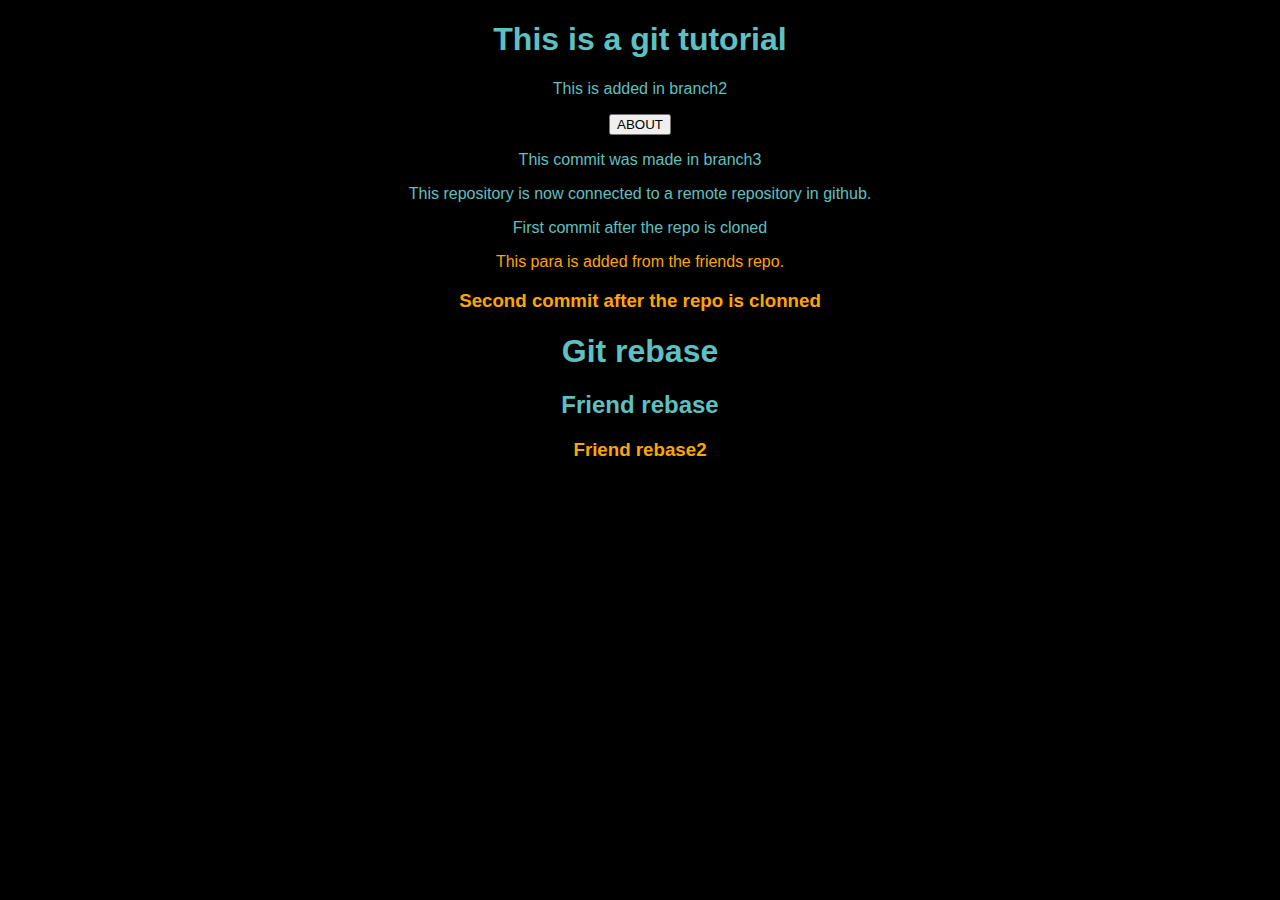
<file: index.html>
<!DOCTYPE html>
<html lang="en">
<head>
    <meta charset="UTF-8">
    <meta http-equiv="X-UA-Compatible" content="IE=edge">
    <meta name="viewport" content="width=device-width, initial-scale=1.0">
    <link rel="stylesheet" href="style.css">
    <title>Document</title>
</head>

<body>
    <h1>This is a git tutorial</h1>
    <p>This is added in branch2</p>

    <a href="/about.html"><button>ABOUT</button></a>

    <p>This commit was made in branch3</p>

    <p>This repository is now connected to  a remote repository in github.</p>

    <p>First commit after the repo is cloned</p>


    <p id="para">This para is added from the friends repo.</p>

    <h3>Second commit after the repo is clonned</h3>

    <h1>Git rebase</h1>
    <h2>Friend rebase</h2>

    <h3>Friend rebase2</h3>

</body>
</html>
</file>
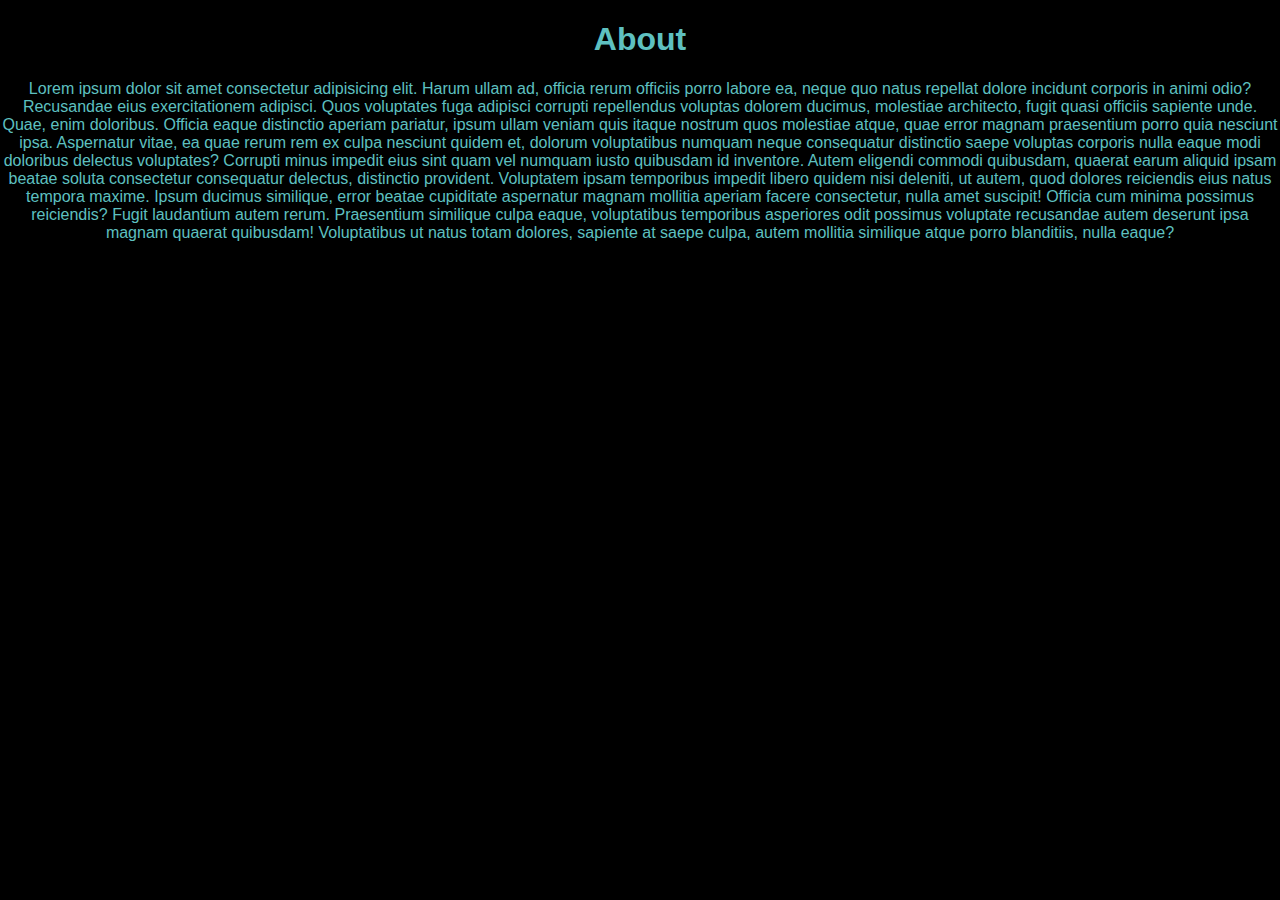
<file: about.html>
<!DOCTYPE html>
<html lang="en">
<head>
    <meta charset="UTF-8">
    <meta http-equiv="X-UA-Compatible" content="IE=edge">
    <meta name="viewport" content="width=device-width, initial-scale=1.0">
    <title>Document</title>
    <link rel="stylesheet" href="style.css">
</head>
<body>
    <h1>About</h1>
    <p>Lorem ipsum dolor sit amet consectetur adipisicing elit. Harum ullam ad, officia rerum officiis porro labore ea, neque quo natus repellat dolore incidunt corporis in animi odio? Recusandae eius exercitationem adipisci. Quos voluptates fuga adipisci corrupti repellendus voluptas dolorem ducimus, molestiae architecto, fugit quasi officiis sapiente unde. Quae, enim doloribus. Officia eaque distinctio aperiam pariatur, ipsum ullam veniam quis itaque nostrum quos molestiae atque, quae error magnam praesentium porro quia nesciunt ipsa. Aspernatur vitae, ea quae rerum rem ex culpa nesciunt quidem et, dolorum voluptatibus numquam neque consequatur distinctio saepe voluptas corporis nulla eaque modi doloribus delectus voluptates? Corrupti minus impedit eius sint quam vel numquam iusto quibusdam id inventore. Autem eligendi commodi quibusdam, quaerat earum aliquid ipsam beatae soluta consectetur consequatur delectus, distinctio provident. Voluptatem ipsam temporibus impedit libero quidem nisi deleniti, ut autem, quod dolores reiciendis eius natus tempora maxime. Ipsum ducimus similique, error beatae cupiditate aspernatur magnam mollitia aperiam facere consectetur, nulla amet suscipit! Officia cum minima possimus reiciendis? Fugit laudantium autem rerum. Praesentium similique culpa eaque, voluptatibus temporibus asperiores odit possimus voluptate recusandae autem deserunt ipsa magnam quaerat quibusdam! Voluptatibus ut natus totam dolores, sapiente at saepe culpa, autem mollitia similique atque porro blanditiis, nulla eaque?</p>
</body>
</html>
</file>
<file: style.css>
body{
    margin: 0;
    padding: 0;
    color: rgb(94, 192, 192);
    font-family: sans-serif;
    text-align: center;
    background-color: black;
}

#para{
    color: orange;
}
h3{
    color: orange;
}
</file>
